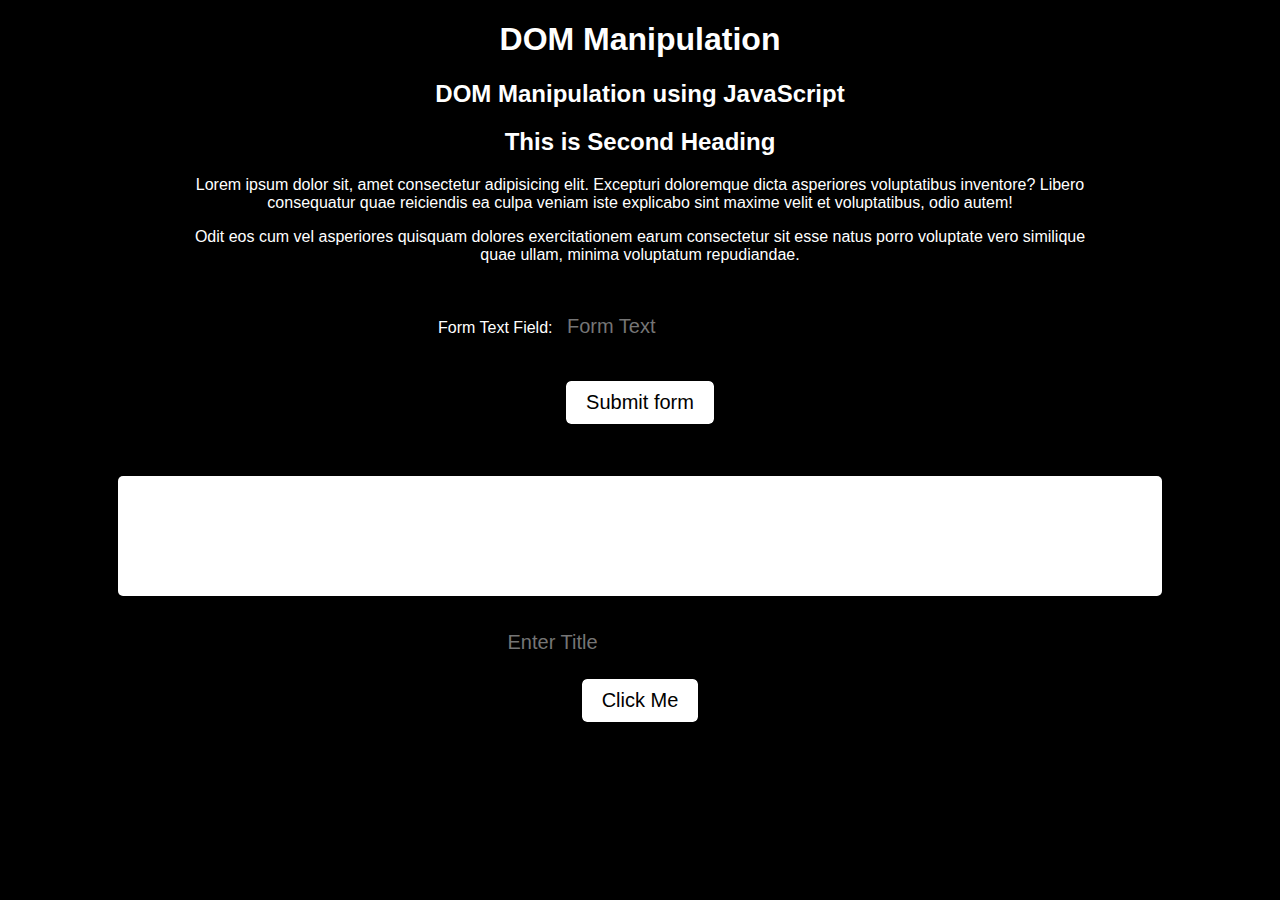
<file: index.html>
<!DOCTYPE html>
<html lang="en">
  <head>
    <meta charset="UTF-8" />
    <meta http-equiv="X-UA-Compatible" content="IE=edge" />
    <meta name="viewport" content="width=device-width, initial-scale=1.0" />
    <title>DOM Manipulation using JS</title>
    <link rel="stylesheet" href="style.css" />
  </head>
  <body>
    <div id="myDiv">
      <header>
        <h1>DOM Manipulation</h1>
        <h2>DOM Manipulation using JavaScript</h2>
        <h2>This is Second Heading</h2>
        <p>
          Lorem ipsum dolor sit, amet consectetur adipisicing elit. Excepturi
          doloremque dicta asperiores voluptatibus inventore? Libero consequatur
          quae reiciendis ea culpa veniam iste explicabo sint maxime velit et
          voluptatibus, odio autem!
        </p>
        <p>
          Odit eos cum vel asperiores quisquam dolores exercitationem earum
          consectetur sit esse natus porro voluptate vero similique quae ullam,
          minima voluptatum repudiandae.
        </p>
      </header>
      <form id="myForm">
        <label
          >Form Text Field:
          <input type="text" class="input" placeholder="Form Text"
        /></label>
        <br /><br />
        <button class="button" type="submit">Submit form</button>
      </form>
      <p id="log"></p>

      <div id="divToShowChanges"></div>
      <input
        class="input"
        id="myInput"
        name="title"
        type="text"
        placeholder="Enter Title"
      />
      <button class="button" id="myBtn">Click Me</button>
    </div>
    <script src="index.js"></script>
  </body>
</html>
</file>
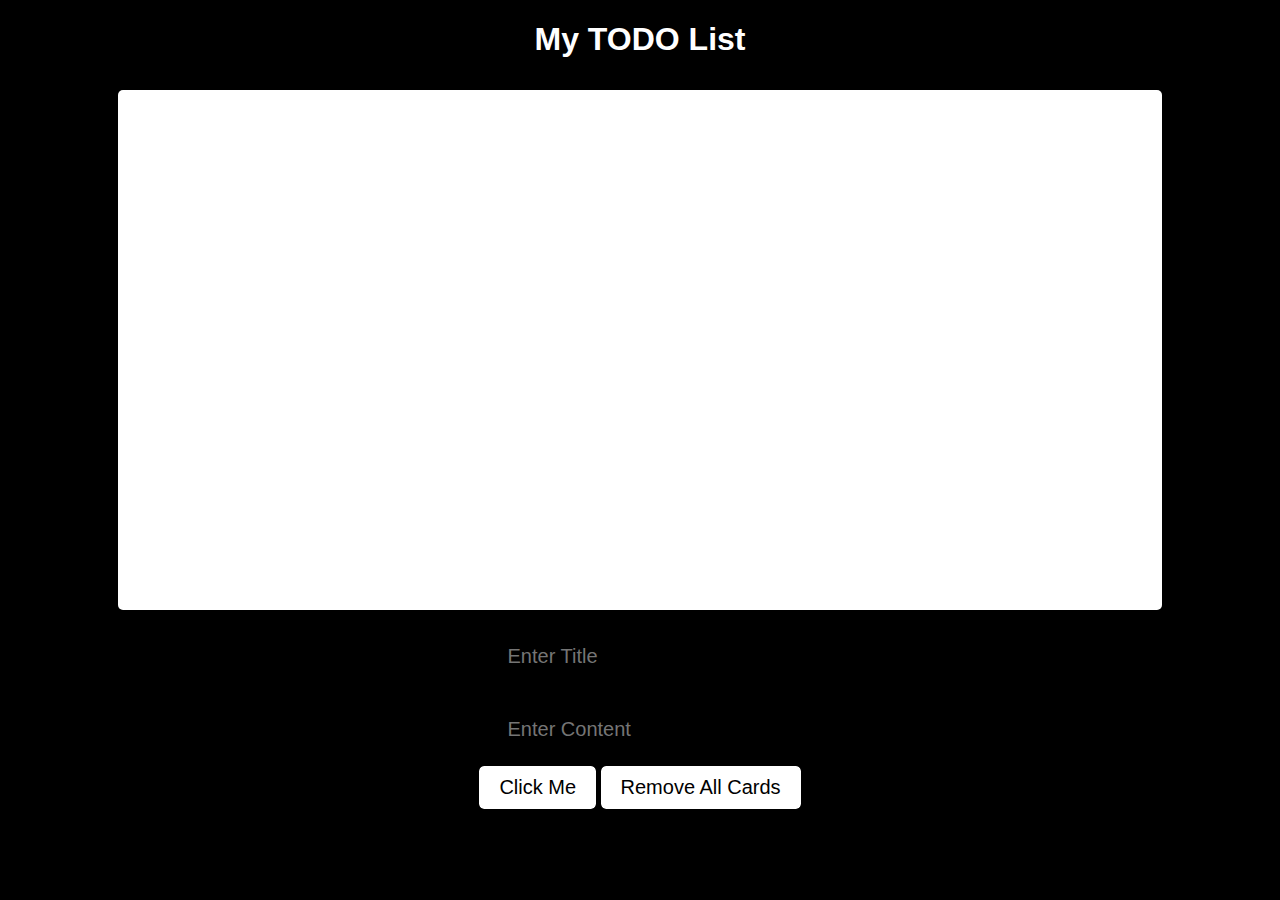
<file: Project Final/index.html>
<!DOCTYPE html>
<html lang="en">
  <head>
    <meta charset="UTF-8" />
    <meta http-equiv="X-UA-Compatible" content="IE=edge" />
    <meta name="viewport" content="width=device-width, initial-scale=1.0" />
    <title>TODO List</title>
    <link rel="stylesheet" href="style.css" />
  </head>
  <body>
    <div id="contentDiv">
      <header>
        <h1>My TODO List</h1>
      </header>
      <div id="todoList"></div>
      <input
        class="input"
        id="inputTitle"
        name="title"
        type="text"
        placeholder="Enter Title"
      />
      <input
        class="input"
        id="inputDescription"
        name="description"
        type="text"
        placeholder="Enter Content"
      />
      <div class="buttonsDiv">
        <button class="button" id="setButton">Click Me</button>
        <button class="button" id="removeButton">Remove All Cards</button>
      </div>
    </div>
    <script src="index.js"></script>
  </body>
</html>
</file>
<file: style.css>
body {
  background-color: #000000;
  color: #ffffff;
  font-family: "Helvetica Neue", Helvetica, Arial, sans-serif;
  margin: 0;
}

#myDiv {
  display: flex;
  flex-direction: column;
  justify-content: center;
  align-items: center;
  width: 100%;
}

.button {
  background-color: #ffffff;
  color: #000000;
  border: none;
  border-radius: 5px;
  outline: 1px solid #000000;
  padding: 10px 20px;
  font-size: 20px;
  cursor: pointer;
  transition: 0.3s ease-out;
}

.button:hover {
  background-color: #000000;
  color: #ffffff;
  outline: 1px solid #ffffff;
  scale: 1.1;
}

.button:active {
  scale: 0.9;
}

#divToShowChanges {
  width: 80vw;
  height: 100px;
  background-color: #ffffff;
  color: #000;
  padding: 10px;
  font-size: 20px;
  row-gap: 1px;
  display: flex;
  flex-direction: column;
  justify-content: center;
  align-items: center;
  margin: 10px;
  border-radius: 5px;
}

header {
  text-align: center;
  top: 0;
  width: 70%;
}

.input {
  margin: 20px 5px;
  padding: 5px;
  outline: none;
  background-color: transparent;
  border: none;
  color: #ffffff;
  font-size: 20px;
}

.input:focus {
  border-bottom: 1px solid white;
}

form {
  text-align: center;
  padding: 10px;
}
</file>
<file: Project Final/style.css>
body {
  background-color: #000000;
  color: #ffffff;
  font-family: "Helvetica Neue", Helvetica, Arial, sans-serif;
  margin: 0;
}

#contentDiv {
  display: flex;
  flex-direction: column;
  justify-content: center;
  align-items: center;
  width: 100%;
}

.button {
  background-color: #ffffff;
  color: #000000;
  border: none;
  border-radius: 5px;
  outline: 1px solid #000000;
  padding: 10px 20px;
  font-size: 20px;
  cursor: pointer;
  transition: 0.3s ease-out;
}

.button:hover {
  background-color: #000000;
  color: #ffffff;
  outline: 1px solid #ffffff;
  scale: 1.1;
}

.button:active {
  scale: 0.9;
}

#todoList {
  width: 80vw;
  height: 500px;
  background-color: #ffffff;
  color: #000;
  padding: 10px;
  font-size: 20px;
  row-gap: 1px;
  display: grid;
  grid-template-columns: 1fr 1fr 1fr 1fr;
  margin: 10px;
  border-radius: 5px;
  overflow: auto;
}

header {
  text-align: center;
  top: 0;
}

.input {
  margin: 20px 5px;
  padding: 5px;
  outline: none;
  background-color: transparent;
  border: none;
  color: #ffffff;
  font-size: 20px;
}

.input:focus {
  border-bottom: 1px solid white;
}

.card {
  display: flex;
  flex-direction: column;
  justify-content: center;
  gap: 2px;
  align-items: center;
  height: 250px;
  margin: 2px;
  background-color: rgb(21, 15, 15);
  color: white;
  border-radius: 5px;
}

.card-title {
  margin: 0;
  font-size: 18px;
}

.card-description {
  margin: 0;
  font-size: 12px;
}
</file>
